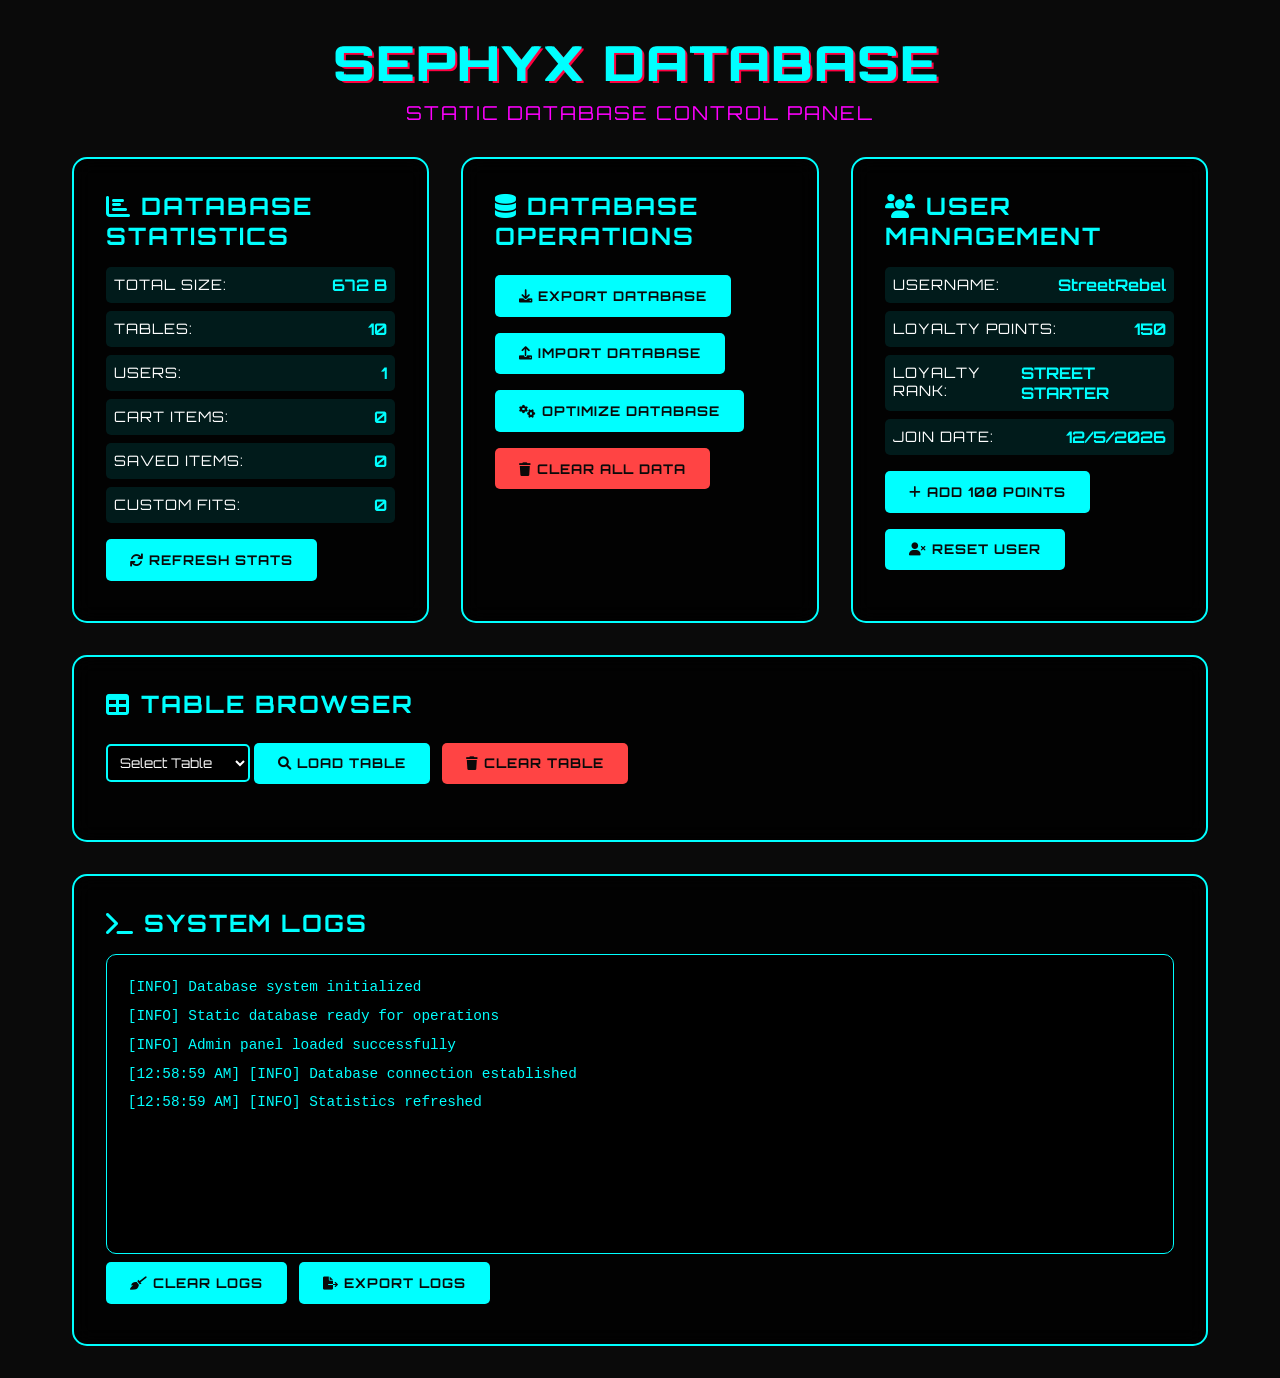
<file: admin.html>
<!DOCTYPE html>
<html lang="en">
<head>
    <meta charset="UTF-8">
    <meta name="viewport" content="width=device-width, initial-scale=1.0">
    <title>SEPHYX Admin - Database Control Panel</title>
    <link rel="stylesheet" href="styles.css">
    <link rel="stylesheet" href="css/glitch-effects.css">
    <link href="https://fonts.googleapis.com/css2?family=Orbitron:wght@400;700;900&display=swap" rel="stylesheet">
    <link rel="stylesheet" href="https://cdnjs.cloudflare.com/ajax/libs/font-awesome/6.0.0/css/all.min.css">
    <style>
        .admin-panel {
            max-width: 1200px;
            margin: 0 auto;
            padding: 2rem;
        }

        .admin-grid {
            display: grid;
            grid-template-columns: repeat(auto-fit, minmax(300px, 1fr));
            gap: 2rem;
            margin-top: 2rem;
        }

        .admin-card {
            background: rgba(0, 0, 0, 0.8);
            border: 2px solid var(--primary-color);
            border-radius: 15px;
            padding: 2rem;
            backdrop-filter: blur(10px);
            transition: all 0.3s ease;
        }

        .admin-card:hover {
            border-color: var(--secondary-color);
            box-shadow: 0 10px 30px rgba(0, 255, 255, 0.3);
        }

        .admin-card h3 {
            color: var(--primary-color);
            margin-bottom: 1rem;
            font-size: 1.5rem;
            text-transform: uppercase;
            letter-spacing: 2px;
        }

        .stat-item {
            display: flex;
            justify-content: space-between;
            margin: 0.5rem 0;
            padding: 0.5rem;
            background: rgba(0, 255, 255, 0.1);
            border-radius: 5px;
        }

        .stat-label {
            color: var(--text-color);
        }

        .stat-value {
            color: var(--primary-color);
            font-weight: bold;
        }

        .admin-button {
            background: var(--primary-color);
            color: var(--bg-color);
            border: none;
            padding: 0.8rem 1.5rem;
            border-radius: 5px;
            font-family: 'Orbitron', monospace;
            font-weight: bold;
            cursor: pointer;
            margin: 0.5rem 0.5rem 0.5rem 0;
            transition: all 0.3s ease;
            text-transform: uppercase;
            letter-spacing: 1px;
        }

        .admin-button:hover {
            background: var(--secondary-color);
            transform: translateY(-2px);
            box-shadow: 0 5px 15px rgba(255, 0, 255, 0.4);
        }

        .admin-button.danger {
            background: #ff4444;
        }

        .admin-button.danger:hover {
            background: #ff6666;
        }

        .database-table {
            width: 100%;
            border-collapse: collapse;
            margin-top: 1rem;
        }

        .database-table th,
        .database-table td {
            border: 1px solid var(--primary-color);
            padding: 0.8rem;
            text-align: left;
        }

        .database-table th {
            background: rgba(0, 255, 255, 0.2);
            color: var(--primary-color);
            font-weight: bold;
            text-transform: uppercase;
        }

        .database-table td {
            color: var(--text-color);
        }

        .logs-container {
            background: rgba(0, 0, 0, 0.9);
            border: 1px solid var(--primary-color);
            border-radius: 10px;
            padding: 1rem;
            height: 300px;
            overflow-y: auto;
            font-family: 'Courier New', monospace;
            font-size: 0.9rem;
        }

        .log-entry {
            margin: 0.2rem 0;
            padding: 0.3rem;
            border-radius: 3px;
        }

        .log-info {
            color: var(--primary-color);
        }

        .log-warning {
            color: #ffaa00;
        }

        .log-error {
            color: #ff4444;
        }

        .file-input {
            background: rgba(0, 0, 0, 0.8);
            border: 2px solid var(--primary-color);
            border-radius: 5px;
            padding: 0.5rem;
            color: var(--text-color);
            font-family: 'Orbitron', monospace;
            margin: 0.5rem 0;
            width: 100%;
        }

        .json-viewer {
            background: rgba(0, 0, 0, 0.9);
            border: 1px solid var(--primary-color);
            border-radius: 5px;
            padding: 1rem;
            font-family: 'Courier New', monospace;
            font-size: 0.8rem;
            color: var(--text-color);
            white-space: pre;
            overflow: auto;
            max-height: 200px;
        }

        .admin-header {
            text-align: center;
            margin-bottom: 2rem;
        }

        .admin-title {
            font-size: 3rem;
            color: var(--primary-color);
            text-transform: uppercase;
            letter-spacing: 3px;
            margin-bottom: 0.5rem;
        }

        .admin-subtitle {
            color: var(--secondary-color);
            font-size: 1.2rem;
            text-transform: uppercase;
            letter-spacing: 2px;
        }

        @media (max-width: 768px) {
            .admin-grid {
                grid-template-columns: 1fr;
            }
            
            .admin-title {
                font-size: 2rem;
            }
        }
    </style>
</head>
<body>
    <div class="loader" id="loader">
        <div class="loader-text glitch-text" data-text="ACCESSING MAINFRAME">ACCESSING MAINFRAME</div>
        <div class="loader-bar">
            <div class="loader-progress"></div>
        </div>
    </div>

    <div id="app" style="display: none;">
        <div class="admin-panel">
            <div class="admin-header">
                <h1 class="admin-title glitch-text-enhanced" data-text="SEPHYX DATABASE">SEPHYX DATABASE</h1>
                <p class="admin-subtitle">Static Database Control Panel</p>
            </div>

            <div class="admin-grid">
                <!-- Database Statistics -->
                <div class="admin-card">
                    <h3><i class="fas fa-chart-bar"></i> Database Statistics</h3>
                    <div id="db-stats">
                        <div class="stat-item">
                            <span class="stat-label">Total Size:</span>
                            <span class="stat-value" id="total-size">Loading...</span>
                        </div>
                        <div class="stat-item">
                            <span class="stat-label">Tables:</span>
                            <span class="stat-value" id="table-count">Loading...</span>
                        </div>
                        <div class="stat-item">
                            <span class="stat-label">Users:</span>
                            <span class="stat-value" id="user-count">1</span>
                        </div>
                        <div class="stat-item">
                            <span class="stat-label">Cart Items:</span>
                            <span class="stat-value" id="cart-count">Loading...</span>
                        </div>
                        <div class="stat-item">
                            <span class="stat-label">Saved Items:</span>
                            <span class="stat-value" id="saved-count">Loading...</span>
                        </div>
                        <div class="stat-item">
                            <span class="stat-label">Custom Fits:</span>
                            <span class="stat-value" id="fits-count">Loading...</span>
                        </div>
                    </div>
                    <button class="admin-button" onclick="refreshStats()">
                        <i class="fas fa-refresh"></i> Refresh Stats
                    </button>
                </div>

                <!-- Database Operations -->
                <div class="admin-card">
                    <h3><i class="fas fa-database"></i> Database Operations</h3>
                    <button class="admin-button" onclick="backupDatabase()">
                        <i class="fas fa-download"></i> Export Database
                    </button>
                    <input type="file" id="import-file" class="file-input" accept=".json" style="display: none;">
                    <button class="admin-button" onclick="document.getElementById('import-file').click()">
                        <i class="fas fa-upload"></i> Import Database
                    </button>
                    <button class="admin-button" onclick="optimizeDatabase()">
                        <i class="fas fa-cogs"></i> Optimize Database
                    </button>
                    <button class="admin-button danger" onclick="clearDatabase()">
                        <i class="fas fa-trash"></i> Clear All Data
                    </button>
                </div>

                <!-- User Management -->
                <div class="admin-card">
                    <h3><i class="fas fa-users"></i> User Management</h3>
                    <div id="user-info">
                        <div class="stat-item">
                            <span class="stat-label">Username:</span>
                            <span class="stat-value" id="user-name">Loading...</span>
                        </div>
                        <div class="stat-item">
                            <span class="stat-label">Loyalty Points:</span>
                            <span class="stat-value" id="user-points">Loading...</span>
                        </div>
                        <div class="stat-item">
                            <span class="stat-label">Loyalty Rank:</span>
                            <span class="stat-value" id="user-rank">Loading...</span>
                        </div>
                        <div class="stat-item">
                            <span class="stat-label">Join Date:</span>
                            <span class="stat-value" id="user-join">Loading...</span>
                        </div>
                    </div>
                    <button class="admin-button" onclick="addLoyaltyPoints()">
                        <i class="fas fa-plus"></i> Add 100 Points
                    </button>
                    <button class="admin-button" onclick="resetUserData()">
                        <i class="fas fa-user-times"></i> Reset User
                    </button>
                </div>

                <!-- Table Browser -->
                <div class="admin-card" style="grid-column: 1 / -1;">
                    <h3><i class="fas fa-table"></i> Table Browser</h3>
                    <div>
                        <select id="table-selector" style="background: rgba(0,0,0,0.8); border: 2px solid var(--primary-color); color: var(--text-color); padding: 0.5rem; border-radius: 5px; font-family: 'Orbitron', monospace;">
                            <option value="">Select Table</option>
                            <option value="users">Users</option>
                            <option value="cart">Shopping Cart</option>
                            <option value="saved">Saved Items</option>
                            <option value="orders">Order History</option>
                            <option value="fits">Custom Fits</option>
                            <option value="timeline">User Timeline</option>
                            <option value="settings">Settings</option>
                            <option value="analytics">Analytics</option>
                        </select>
                        <button class="admin-button" onclick="loadTable()">
                            <i class="fas fa-search"></i> Load Table
                        </button>
                        <button class="admin-button danger" onclick="clearTable()">
                            <i class="fas fa-trash"></i> Clear Table
                        </button>
                    </div>
                    <div id="table-content" style="margin-top: 1rem;"></div>
                </div>

                <!-- System Logs -->
                <div class="admin-card" style="grid-column: 1 / -1;">
                    <h3><i class="fas fa-terminal"></i> System Logs</h3>
                    <div class="logs-container" id="system-logs">
                        <div class="log-entry log-info">[INFO] Database system initialized</div>
                        <div class="log-entry log-info">[INFO] Static database ready for operations</div>
                        <div class="log-entry log-info">[INFO] Admin panel loaded successfully</div>
                    </div>
                    <button class="admin-button" onclick="clearLogs()">
                        <i class="fas fa-broom"></i> Clear Logs
                    </button>
                    <button class="admin-button" onclick="exportLogs()">
                        <i class="fas fa-file-export"></i> Export Logs
                    </button>
                </div>
            </div>
        </div>
    </div>

    <script src="js/database.js"></script>
    <script src="js/storage.js"></script>
    <script>
        // Admin Panel JavaScript
        let logs = [];

        function addLog(message, type = 'info') {
            const timestamp = new Date().toLocaleTimeString();
            const logEntry = `[${timestamp}] [${type.toUpperCase()}] ${message}`;
            logs.push(logEntry);
            
            const logsContainer = document.getElementById('system-logs');
            const logDiv = document.createElement('div');
            logDiv.className = `log-entry log-${type}`;
            logDiv.textContent = logEntry;
            logsContainer.appendChild(logDiv);
            logsContainer.scrollTop = logsContainer.scrollHeight;
        }

        function refreshStats() {
            if (!window.sephyxDB) {
                addLog('Database not ready', 'error');
                return;
            }

            const stats = window.sephyxDB.getStats();
            
            document.getElementById('total-size').textContent = stats.totalSizeFormatted;
            document.getElementById('table-count').textContent = Object.keys(stats.tables).length;
            
            // Update individual table counts
            document.getElementById('cart-count').textContent = stats.tables.cart?.records || 0;
            document.getElementById('saved-count').textContent = stats.tables.saved?.records || 0;
            document.getElementById('fits-count').textContent = stats.tables.fits?.records || 0;

            // Update user info
            const user = window.sephyxDB.getUser();
            if (user) {
                document.getElementById('user-name').textContent = user.username || 'Unknown';
                document.getElementById('user-points').textContent = user.loyaltyPoints || 0;
                document.getElementById('user-rank').textContent = user.loyaltyRank || 'STREET STARTER';
                document.getElementById('user-join').textContent = user.joinDate ? 
                    new Date(user.joinDate).toLocaleDateString() : 'Unknown';
            }

            addLog('Statistics refreshed');
        }

        function backupDatabase() {
            try {
                if (!window.sephyxDB) {
                    addLog('Database not ready', 'error');
                    return;
                }

                const success = window.sephyxDB.exportDatabase();
                if (success) {
                    addLog('Database exported successfully');
                } else {
                    addLog('Database export failed', 'error');
                }
            } catch (error) {
                addLog(`Export error: ${error.message}`, 'error');
            }
        }

        function optimizeDatabase() {
            // Simulate database optimization
            addLog('Starting database optimization...');
            
            setTimeout(() => {
                addLog('Cleaning up unused data...');
            }, 1000);
            
            setTimeout(() => {
                addLog('Compacting storage...');
            }, 2000);
            
            setTimeout(() => {
                addLog('Database optimization completed');
                refreshStats();
            }, 3000);
        }

        function clearDatabase() {
            if (confirm('Are you sure you want to clear ALL database data? This cannot be undone!')) {
                if (confirm('This will delete everything including user profiles, cart, and saved items. Continue?')) {
                    try {
                        if (window.sephyxDB) {
                            window.sephyxDB.clearDatabase();
                            addLog('Database cleared successfully', 'warning');
                        } else {
                            // Fallback to localStorage clearing
                            Object.keys(localStorage).forEach(key => {
                                if (key.startsWith('sephyx_')) {
                                    localStorage.removeItem(key);
                                }
                            });
                            addLog('LocalStorage cleared', 'warning');
                        }
                        refreshStats();
                    } catch (error) {
                        addLog(`Clear error: ${error.message}`, 'error');
                    }
                }
            }
        }

        function addLoyaltyPoints() {
            try {
                if (!window.sephyxDB) {
                    addLog('Database not ready', 'error');
                    return;
                }

                const result = window.sephyxDB.addLoyaltyPoints(100);
                addLog(`Added 100 loyalty points. New total: ${result.points}, Rank: ${result.rank}`);
                refreshStats();
            } catch (error) {
                addLog(`Error adding points: ${error.message}`, 'error');
            }
        }

        function resetUserData() {
            if (confirm('Reset user data? This will clear profile, but keep cart and saved items.')) {
                try {
                    if (window.sephyxDB) {
                        window.sephyxDB.clearTable('users');
                        window.sephyxDB.initializeTables(); // Reinitialize with defaults
                        addLog('User data reset to default');
                    }
                    refreshStats();
                } catch (error) {
                    addLog(`Reset error: ${error.message}`, 'error');
                }
            }
        }

        function loadTable() {
            const selector = document.getElementById('table-selector');
            const tableName = selector.value;
            
            if (!tableName) {
                addLog('Please select a table', 'warning');
                return;
            }

            try {
                const data = window.sephyxDB ? window.sephyxDB.get(tableName) : null;
                const container = document.getElementById('table-content');
                
                if (!data) {
                    container.innerHTML = '<p style="color: var(--text-color);">No data found</p>';
                    return;
                }

                // Create JSON viewer
                container.innerHTML = `
                    <h4 style="color: var(--primary-color); margin-bottom: 1rem;">Table: ${tableName.toUpperCase()}</h4>
                    <div class="json-viewer">${JSON.stringify(data, null, 2)}</div>
                `;

                addLog(`Loaded table: ${tableName}`);
            } catch (error) {
                addLog(`Error loading table: ${error.message}`, 'error');
            }
        }

        function clearTable() {
            const selector = document.getElementById('table-selector');
            const tableName = selector.value;
            
            if (!tableName) {
                addLog('Please select a table', 'warning');
                return;
            }

            if (confirm(`Clear all data from table "${tableName}"?`)) {
                try {
                    if (window.sephyxDB) {
                        window.sephyxDB.clearTable(tableName);
                        addLog(`Cleared table: ${tableName}`, 'warning');
                        document.getElementById('table-content').innerHTML = '';
                    }
                    refreshStats();
                } catch (error) {
                    addLog(`Error clearing table: ${error.message}`, 'error');
                }
            }
        }

        function clearLogs() {
            document.getElementById('system-logs').innerHTML = '';
            logs = [];
            addLog('Logs cleared');
        }

        function exportLogs() {
            const logData = logs.join('\n');
            const blob = new Blob([logData], { type: 'text/plain' });
            const url = URL.createObjectURL(blob);
            const link = document.createElement('a');
            link.href = url;
            link.download = `sephyx_logs_${new Date().toISOString().split('T')[0]}.txt`;
            link.click();
            URL.revokeObjectURL(url);
            addLog('Logs exported');
        }

        // File import handler
        document.getElementById('import-file').addEventListener('change', async (e) => {
            const file = e.target.files[0];
            if (!file) return;

            try {
                addLog('Starting database import...');
                
                if (window.sephyxDB) {
                    const success = await window.sephyxDB.importDatabase(file);
                    if (success) {
                        addLog('Database imported successfully');
                        refreshStats();
                    } else {
                        addLog('Database import failed', 'error');
                    }
                } else {
                    addLog('Database system not available', 'error');
                }
            } catch (error) {
                addLog(`Import error: ${error.message}`, 'error');
            }
        });

        // Initialize admin panel
        window.addEventListener('load', () => {
            // Hide loader
            document.getElementById('loader').style.display = 'none';
            document.getElementById('app').style.display = 'block';

            // Wait for database to initialize
            const initCheck = setInterval(() => {
                if (window.sephyxDB && window.sephyxDB.initialized) {
                    clearInterval(initCheck);
                    addLog('Database connection established');
                    refreshStats();
                }
            }, 100);

            // Auto-refresh stats every 30 seconds
            setInterval(refreshStats, 30000);
        });

        // Add some style for better admin panel appearance
        document.addEventListener('DOMContentLoaded', () => {
            // Add glitch effects to title
            const title = document.querySelector('.admin-title');
            if (title) {
                setInterval(() => {
                    title.classList.add('glitch-active');
                    setTimeout(() => title.classList.remove('glitch-active'), 200);
                }, 5000);
            }
        });
    </script>
</body>
</html>
</file>
<file: styles.css>
@import url('https://fonts.googleapis.com/css2?family=Orbitron:wght@400;700;900&display=swap');

:root {
    --primary-color: #00ffff;
    --secondary-color: #ff00ff;
    --accent-color: #ffff00;
    --bg-color: #0a0a0a;
    --card-bg: #1a1a1a;
    --text-color: #ffffff;
    --neon-glow: 0 0 20px var(--primary-color);
    --glitch-1: #ff0040;
    --glitch-2: #00ffff;
}

* {
    margin: 0;
    padding: 0;
    box-sizing: border-box;
}

body {
    font-family: 'Orbitron', monospace;
    background: var(--bg-color);
    color: var(--text-color);
    overflow-x: hidden;
    cursor: none;
}

/* Custom Cursor */
#cursor-trail {
    position: fixed;
    width: 10px;
    height: 10px;
    background: radial-gradient(circle, var(--primary-color) 0%, transparent 70%);
    border-radius: 50%;
    pointer-events: none;
    z-index: 9999;
    mix-blend-mode: screen;
    animation: pulse 1s infinite alternate;
}

@keyframes pulse {
    0% { transform: scale(1); opacity: 1; }
    100% { transform: scale(1.5); opacity: 0.7; }
}

/* Starfield Background */
#starfield {
    position: fixed;
    top: 0;
    left: 0;
    width: 100%;
    height: 100%;
    z-index: -2;
    background: 
        radial-gradient(2px 2px at 20px 30px, #eee, transparent),
        radial-gradient(2px 2px at 40px 70px, rgba(255,255,255,0.8), transparent),
        radial-gradient(1px 1px at 90px 40px, #fff, transparent),
        radial-gradient(1px 1px at 130px 80px, rgba(255,255,255,0.6), transparent),
        radial-gradient(2px 2px at 160px 30px, #ddd, transparent);
    background-repeat: repeat;
    background-size: 200px 100px;
    animation: starfield-move 20s linear infinite;
}

@keyframes starfield-move {
    0% { transform: translateY(0); }
    100% { transform: translateY(-100px); }
}

/* Particles */
#particles {
    position: fixed;
    top: 0;
    left: 0;
    width: 100%;
    height: 100%;
    z-index: -1;
    pointer-events: none;
}

.particle {
    position: absolute;
    width: 4px;
    height: 4px;
    background: var(--primary-color);
    border-radius: 50%;
    animation: float 10s infinite linear;
}

@keyframes float {
    0% {
        transform: translateY(100vh) translateX(0);
        opacity: 0;
    }
    10% {
        opacity: 1;
    }
    90% {
        opacity: 1;
    }
    100% {
        transform: translateY(-100px) translateX(100px);
        opacity: 0;
    }
}

/* Loader */
.loader {
    position: fixed;
    top: 0;
    left: 0;
    width: 100%;
    height: 100%;
    background: var(--bg-color);
    display: flex;
    justify-content: center;
    align-items: center;
    z-index: 10000;
    transition: opacity 0.5s ease;
}

.loader-content {
    text-align: center;
}

.glitch-logo {
    font-size: 4rem;
    font-weight: 900;
    margin-bottom: 2rem;
}

.loader-text {
    font-size: 1.2rem;
    margin-bottom: 2rem;
    color: var(--primary-color);
}

.loader-bar {
    width: 300px;
    height: 4px;
    background: #333;
    border-radius: 2px;
    overflow: hidden;
}

.loader-progress {
    height: 100%;
    background: linear-gradient(90deg, var(--primary-color), var(--secondary-color));
    animation: loading 3s ease-in-out;
    transform: translateX(-100%);
}

@keyframes loading {
    0% { transform: translateX(-100%); }
    100% { transform: translateX(0); }
}

/* Glitch Effect */
.glitch-text {
    position: relative;
    color: var(--text-color);
    font-weight: 700;
}

.glitch-text::before,
.glitch-text::after {
    content: attr(data-text);
    position: absolute;
    top: 0;
    left: 0;
    width: 100%;
    height: 100%;
}

.glitch-text::before {
    animation: glitch-1 0.5s infinite;
    color: var(--glitch-1);
    z-index: -1;
}

.glitch-text::after {
    animation: glitch-2 0.5s infinite;
    color: var(--glitch-2);
    z-index: -2;
}

@keyframes glitch-1 {
    0%, 14%, 15%, 49%, 50%, 99%, 100% {
        transform: translate(0);
    }
    15%, 49% {
        transform: translate(-2px, 2px);
    }
}

@keyframes glitch-2 {
    0%, 20%, 21%, 62%, 63%, 99%, 100% {
        transform: translate(0);
    }
    21%, 62% {
        transform: translate(2px, -2px);
    }
}

/* Audio Control */
.audio-control {
    position: fixed;
    top: 20px;
    right: 20px;
    z-index: 1000;
}

.audio-btn {
    background: rgba(0, 255, 255, 0.1);
    border: 1px solid var(--primary-color);
    color: var(--primary-color);
    padding: 10px;
    border-radius: 50%;
    cursor: pointer;
    transition: all 0.3s ease;
}

.audio-btn:hover {
    background: var(--primary-color);
    color: var(--bg-color);
    box-shadow: var(--neon-glow);
}

/* Navigation */
.navbar {
    position: fixed;
    top: 0;
    width: 100%;
    z-index: 1000;
    background: rgba(10, 10, 10, 0.9);
    backdrop-filter: blur(10px);
    border-bottom: 1px solid var(--primary-color);
    box-shadow: 0 2px 20px rgba(0, 255, 255, 0.3);
}

.nav-container {
    display: flex;
    justify-content: space-between;
    align-items: center;
    padding: 1rem 2rem;
    max-width: 1200px;
    margin: 0 auto;
}

.logo {
    font-size: 2rem;
    font-weight: 900;
    color: var(--primary-color);
}

.nav-menu {
    display: flex;
    list-style: none;
    gap: 2rem;
}

.nav-menu a {
    color: var(--text-color);
    text-decoration: none;
    font-weight: 400;
    transition: all 0.3s ease;
    cursor: pointer;
}

.nav-menu a:hover {
    color: var(--primary-color);
    text-shadow: var(--neon-glow);
}

.cart-icon {
    position: relative;
    cursor: pointer;
    font-size: 1.5rem;
    color: var(--primary-color);
}

.cart-count {
    position: absolute;
    top: -8px;
    right: -8px;
    background: var(--secondary-color);
    color: var(--bg-color);
    border-radius: 50%;
    width: 20px;
    height: 20px;
    display: flex;
    align-items: center;
    justify-content: center;
    font-size: 0.8rem;
    font-weight: bold;
}

/* Glitch Alerts */
.glitch-alerts {
    position: fixed;
    top: 100px;
    left: 50%;
    transform: translateX(-50%);
    z-index: 999;
}

.glitch-alert {
    background: rgba(255, 0, 64, 0.9);
    color: white;
    padding: 10px 20px;
    margin: 10px 0;
    border-radius: 5px;
    animation: glitch-alert 3s ease-in-out;
    font-weight: bold;
}

@keyframes glitch-alert {
    0%, 100% { opacity: 0; transform: translateY(-20px); }
    10%, 90% { opacity: 1; transform: translateY(0); }
}

/* Main Content */
#main-content {
    margin-top: 80px;
    min-height: calc(100vh - 80px);
}

.page {
    display: none;
    padding: 2rem;
    max-width: 1200px;
    margin: 0 auto;
}

.page.active {
    display: block;
}

.page-title {
    font-size: 3rem;
    font-weight: 900;
    text-align: center;
    margin-bottom: 2rem;
    color: var(--primary-color);
    text-shadow: var(--neon-glow);
}

.page-subtitle {
    text-align: center;
    margin-bottom: 2rem;
    color: var(--secondary-color);
    font-style: italic;
}

/* Home Page */
.hero-section {
    display: flex;
    flex-direction: column;
    justify-content: center;
    align-items: center;
    min-height: 60vh;
    text-align: center;
}

.hero-title {
    font-size: 4rem;
    font-weight: 900;
    margin-bottom: 3rem;
    line-height: 1.2;
}

/* Enhanced Buttons */
.glitch-btn {
    background: linear-gradient(45deg, var(--primary-color), var(--secondary-color));
    border: none;
    color: var(--bg-color);
    padding: 15px 30px;
    font-family: 'Orbitron', monospace;
    font-weight: bold;
    font-size: 1rem;
    border-radius: 5px;
    cursor: pointer;
    position: relative;
    overflow: hidden;
    transition: all 0.3s ease;
    text-transform: uppercase;
    letter-spacing: 1px;
    box-shadow: 0 0 20px rgba(0, 255, 255, 0.3);
}

.glitch-btn:hover {
    transform: scale(1.05) translateY(-2px);
    box-shadow: 0 0 40px var(--primary-color), 0 0 80px rgba(0, 255, 255, 0.5);
    animation: btn-glitch 0.3s ease-in-out;
}

.glitch-btn:active {
    transform: scale(0.98);
    box-shadow: 0 0 20px var(--primary-color);
}

.glitch-btn::before {
    content: '';
    position: absolute;
    top: 0;
    left: -100%;
    width: 100%;
    height: 100%;
    background: linear-gradient(90deg, transparent, rgba(255,255,255,0.4), transparent);
    transition: left 0.6s;
}

.glitch-btn:hover::before {
    left: 100%;
}

.glitch-btn::after {
    content: '';
    position: absolute;
    top: 0;
    left: 0;
    right: 0;
    bottom: 0;
    background: linear-gradient(45deg, transparent 30%, rgba(255, 255, 255, 0.1) 50%, transparent 70%);
    opacity: 0;
    transition: opacity 0.3s ease;
}

.glitch-btn:hover::after {
    opacity: 1;
}

@keyframes btn-glitch {
    0%, 100% { transform: scale(1.05) translateY(-2px); }
    25% { transform: scale(1.05) translateY(-2px) skew(1deg); }
    75% { transform: scale(1.05) translateY(-2px) skew(-1deg); }
}

.cta-button {
    font-size: 1.5rem;
    padding: 20px 40px;
}

/* Shop Page */
.shop-header {
    text-align: center;
    margin-bottom: 3rem;
}

.shop-filters {
    display: flex;
    justify-content: center;
    gap: 1rem;
    margin-top: 2rem;
}

.filter-btn {
    background: transparent;
    border: 1px solid var(--primary-color);
    color: var(--primary-color);
    padding: 10px 20px;
    font-family: 'Orbitron', monospace;
    cursor: pointer;
    transition: all 0.3s ease;
}

.filter-btn.active,
.filter-btn:hover {
    background: var(--primary-color);
    color: var(--bg-color);
    box-shadow: var(--neon-glow);
}

.product-grid {
    display: grid;
    grid-template-columns: repeat(auto-fit, minmax(300px, 1fr));
    gap: 2rem;
    margin-top: 2rem;
}

.product-card {
    background: var(--card-bg);
    border: 1px solid var(--primary-color);
    border-radius: 10px;
    overflow: hidden;
    transition: all 0.4s cubic-bezier(0.175, 0.885, 0.32, 1.275);
    position: relative;
    cursor: pointer;
}

.product-card::before {
    content: '';
    position: absolute;
    top: 0;
    left: 0;
    right: 0;
    bottom: 0;
    background: linear-gradient(45deg, transparent, rgba(0, 255, 255, 0.1), transparent);
    opacity: 0;
    transition: opacity 0.3s ease;
    z-index: 1;
}

.product-card:hover::before {
    opacity: 1;
}

.product-card:hover {
    transform: translateY(-15px) rotateX(8deg) scale(1.02);
    box-shadow: 
        0 25px 50px rgba(0, 255, 255, 0.4),
        0 0 50px rgba(255, 0, 255, 0.2),
        inset 0 0 30px rgba(0, 255, 255, 0.1);
    border-color: var(--secondary-color);
    animation: card-glitch 0.6s ease-in-out;
}

@keyframes card-glitch {
    0%, 100% { filter: hue-rotate(0deg); }
    25% { filter: hue-rotate(90deg); }
    50% { filter: hue-rotate(180deg); }
    75% { filter: hue-rotate(270deg); }
}

.product-image {
    width: 100%;
    height: 250px;
    object-fit: cover;
}

.product-info {
    padding: 1.5rem;
}

.product-name {
    font-size: 1.2rem;
    font-weight: bold;
    margin-bottom: 0.5rem;
}

.product-price {
    color: var(--secondary-color);
    font-size: 1.1rem;
    margin-bottom: 1rem;
}

.product-controls {
    display: flex;
    gap: 1rem;
    align-items: center;
}

.size-select {
    background: var(--bg-color);
    border: 1px solid var(--primary-color);
    color: var(--text-color);
    padding: 5px 10px;
    font-family: 'Orbitron', monospace;
}

.add-to-cart {
    flex: 1;
    background: var(--primary-color);
    border: none;
    color: var(--bg-color);
    padding: 10px;
    font-family: 'Orbitron', monospace;
    font-weight: bold;
    cursor: pointer;
    transition: all 0.3s ease;
    text-transform: uppercase;
    letter-spacing: 0.5px;
    position: relative;
    overflow: hidden;
}

.add-to-cart::before {
    content: '';
    position: absolute;
    top: 0;
    left: -100%;
    width: 100%;
    height: 100%;
    background: linear-gradient(90deg, transparent, rgba(255,255,255,0.3), transparent);
    transition: left 0.5s;
}

.add-to-cart:hover {
    background: var(--secondary-color);
    transform: translateY(-2px);
    box-shadow: 0 5px 15px rgba(255, 0, 255, 0.4);
}

.add-to-cart:hover::before {
    left: 100%;
}

.add-to-cart:active {
    transform: translateY(0);
}

.save-item {
    background: transparent;
    border: 1px solid var(--secondary-color);
    color: var(--secondary-color);
    padding: 10px;
    cursor: pointer;
    transition: all 0.3s ease;
}

.save-item:hover {
    background: var(--secondary-color);
    color: var(--bg-color);
}

.quick-view {
    background: transparent;
    border: 1px solid var(--accent-color);
    color: var(--accent-color);
    padding: 10px;
    cursor: pointer;
    transition: all 0.3s ease;
}

.quick-view:hover {
    background: var(--accent-color);
    color: var(--bg-color);
}

.qatar-badge {
    position: absolute;
    top: 10px;
    right: 10px;
    background: var(--glitch-1);
    color: white;
    padding: 5px 10px;
    font-size: 0.8rem;
    border-radius: 15px;
    font-weight: bold;
}

/* Enhanced Lookbook */
.lookbook-grid {
    display: grid;
    grid-template-columns: repeat(auto-fit, minmax(350px, 1fr));
    gap: 2rem;
    margin-top: 2rem;
}

.lookbook-item {
    position: relative;
    overflow: hidden;
    border-radius: 15px;
    aspect-ratio: 3/4;
    cursor: pointer;
    border: 2px solid var(--primary-color);
    transition: all 0.4s cubic-bezier(0.175, 0.885, 0.32, 1.275);
}

.lookbook-item::before {
    content: '';
    position: absolute;
    top: 0;
    left: 0;
    right: 0;
    bottom: 0;
    background: linear-gradient(45deg, transparent, rgba(0, 255, 255, 0.1), transparent);
    opacity: 0;
    transition: opacity 0.3s ease;
    z-index: 2;
}

.lookbook-item:hover::before {
    opacity: 1;
}

.lookbook-item img {
    width: 100%;
    height: 100%;
    object-fit: cover;
    transition: transform 0.4s ease;
    filter: contrast(1.1) saturate(1.2);
}

.lookbook-item:hover img {
    transform: scale(1.08);
}

.lookbook-item:hover {
    transform: translateY(-10px) scale(1.02);
    box-shadow: 
        0 20px 40px rgba(0, 255, 255, 0.3),
        0 0 30px rgba(255, 0, 255, 0.2);
    border-color: var(--secondary-color);
}

.lookbook-overlay {
    position: absolute;
    bottom: 0;
    left: 0;
    right: 0;
    background: linear-gradient(transparent, rgba(0,0,0,0.9));
    color: white;
    padding: 2rem;
    transform: translateY(100%);
    transition: transform 0.4s ease;
    z-index: 3;
}

.lookbook-overlay h3 {
    color: var(--primary-color);
    font-size: 1.5rem;
    font-weight: bold;
    margin-bottom: 0.5rem;
    text-transform: uppercase;
    letter-spacing: 2px;
}

.lookbook-overlay p {
    color: var(--secondary-color);
    font-size: 0.9rem;
    margin: 0;
}

.lookbook-item:hover .lookbook-overlay {
    transform: translateY(0);
}

/* Saved Fits */
.saved-grid {
    display: grid;
    grid-template-columns: repeat(auto-fit, minmax(250px, 1fr));
    gap: 2rem;
}

.saved-item {
    background: var(--card-bg);
    border: 1px solid var(--secondary-color);
    border-radius: 10px;
    overflow: hidden;
    transition: all 0.3s ease;
}

.saved-item:hover {
    transform: scale(1.05);
    box-shadow: 0 10px 30px rgba(255, 0, 255, 0.3);
}

.remove-btn {
    background: var(--glitch-1);
    border: none;
    color: white;
    padding: 10px;
    width: 100%;
    cursor: pointer;
    font-family: 'Orbitron', monospace;
}

/* Outfit Customizer */
.customizer-container {
    max-width: 800px;
    margin: 0 auto;
}

.customizer-controls {
    display: flex;
    justify-content: center;
    gap: 1rem;
    margin-bottom: 3rem;
}

.outfit-display {
    display: grid;
    grid-template-columns: repeat(auto-fit, minmax(200px, 1fr));
    gap: 2rem;
}

.outfit-slot {
    background: var(--card-bg);
    border: 2px dashed var(--primary-color);
    border-radius: 10px;
    padding: 2rem;
    text-align: center;
    min-height: 200px;
    display: flex;
    align-items: center;
    justify-content: center;
    transition: all 0.3s ease;
}

.outfit-slot.filled {
    border-style: solid;
    background-size: cover;
    background-position: center;
}

/* About Page */
.about-content {
    max-width: 600px;
    margin: 0 auto;
    text-align: center;
}

.about-content p {
    font-size: 1.2rem;
    margin-bottom: 2rem;
    line-height: 1.6;
}

.cult-stats {
    display: grid;
    grid-template-columns: repeat(3, 1fr);
    gap: 2rem;
    margin-top: 3rem;
}

.stat {
    text-align: center;
}

.stat-number {
    display: block;
    font-size: 3rem;
    font-weight: 900;
    color: var(--primary-color);
    margin-bottom: 0.5rem;
}

.stat-label {
    color: var(--secondary-color);
    font-size: 1.1rem;
}

/* Contact Page */
.contact-info {
    max-width: 500px;
    margin: 0 auto 3rem;
}

.contact-item {
    display: flex;
    align-items: center;
    gap: 1rem;
    margin-bottom: 1.5rem;
    font-size: 1.1rem;
}

.contact-item i {
    color: var(--primary-color);
    font-size: 1.5rem;
    width: 30px;
}

.refund-policy {
    max-width: 500px;
    margin: 0 auto;
    text-align: center;
    padding: 2rem;
    background: var(--card-bg);
    border: 1px solid var(--glitch-1);
    border-radius: 10px;
}

/* Track Order */
.track-container {
    max-width: 500px;
    margin: 0 auto;
    text-align: center;
}

#order-id {
    width: 100%;
    padding: 15px;
    margin-bottom: 1rem;
    background: var(--card-bg);
    border: 1px solid var(--primary-color);
    color: var(--text-color);
    font-family: 'Orbitron', monospace;
    border-radius: 5px;
}

.track-result {
    margin-top: 2rem;
    padding: 1rem;
    background: var(--card-bg);
    border-radius: 10px;
    display: none;
}

.track-result.show {
    display: block;
    animation: fadeIn 0.5s ease;
}

@keyframes fadeIn {
    from { opacity: 0; transform: translateY(20px); }
    to { opacity: 1; transform: translateY(0); }
}

/* Enhanced Profile Page */
#account-page {
    background: linear-gradient(135deg, 
        rgba(10, 10, 10, 0.95) 0%, 
        rgba(20, 20, 30, 0.95) 50%, 
        rgba(10, 10, 10, 0.95) 100%),
        url('https://images.unsplash.com/photo-1563298723-dcfebaa392e3?w=1920&h=1080&fit=crop') center/cover;
    min-height: 100vh;
    position: relative;
}

#account-page::before {
    content: '';
    position: absolute;
    top: 0;
    left: 0;
    right: 0;
    bottom: 0;
    background: rgba(0, 0, 0, 0.7);
    z-index: -1;
}

.profile-header {
    text-align: center;
    margin-bottom: 3rem;
}

.profile-subtitle {
    color: var(--secondary-color);
    font-size: 1.2rem;
    margin-top: 1rem;
    font-style: italic;
}

.profile-container {
    max-width: 1200px;
    margin: 0 auto;
    display: grid;
    grid-template-columns: 1fr 2fr;
    gap: 3rem;
    padding: 0 2rem;
}

/* Profile Picture Section */
.profile-picture-section {
    background: var(--card-bg);
    border: 1px solid var(--primary-color);
    border-radius: 15px;
    padding: 2rem;
    text-align: center;
    height: fit-content;
    box-shadow: 0 10px 30px rgba(0, 255, 255, 0.2);
}

.profile-avatar {
    position: relative;
    width: 200px;
    height: 200px;
    margin: 0 auto 2rem;
    cursor: pointer;
    border-radius: 50%;
    overflow: hidden;
    border: 3px solid var(--primary-color);
    transition: all 0.3s ease;
}

.profile-avatar:hover {
    transform: scale(1.05);
    box-shadow: 0 0 30px var(--primary-color);
}

.profile-avatar img {
    width: 100%;
    height: 100%;
    object-fit: cover;
}

.avatar-overlay {
    position: absolute;
    top: 0;
    left: 0;
    right: 0;
    bottom: 0;
    background: rgba(0, 255, 255, 0.8);
    display: flex;
    flex-direction: column;
    align-items: center;
    justify-content: center;
    opacity: 0;
    transition: opacity 0.3s ease;
    color: var(--bg-color);
    font-weight: bold;
}

.profile-avatar:hover .avatar-overlay {
    opacity: 1;
}

.avatar-overlay i {
    font-size: 2rem;
    margin-bottom: 0.5rem;
}

.preset-avatars {
    display: grid;
    grid-template-columns: repeat(3, 1fr);
    gap: 1rem;
    margin-bottom: 1rem;
}

.preset-avatars img {
    width: 60px;
    height: 60px;
    border-radius: 50%;
    object-fit: cover;
    cursor: pointer;
    border: 2px solid transparent;
    transition: all 0.3s ease;
}

.preset-avatars img:hover,
.preset-avatars img.active {
    border-color: var(--primary-color);
    transform: scale(1.1);
}

/* Profile Info Section */
.profile-info-section {
    display: flex;
    flex-direction: column;
    gap: 2rem;
}

.profile-field {
    position: relative;
    background: var(--card-bg);
    border: 1px solid var(--primary-color);
    border-radius: 10px;
    padding: 1.5rem;
    transition: all 0.3s ease;
}

.profile-field:hover {
    border-color: var(--secondary-color);
    box-shadow: 0 5px 15px rgba(0, 255, 255, 0.2);
}

.profile-field label {
    display: block;
    color: var(--primary-color);
    font-weight: bold;
    margin-bottom: 0.5rem;
    text-transform: uppercase;
    letter-spacing: 1px;
    font-size: 0.9rem;
}

.profile-field input,
.profile-field textarea {
    width: 100%;
    background: var(--bg-color);
    border: 1px solid var(--primary-color);
    color: var(--text-color);
    padding: 12px 15px;
    border-radius: 8px;
    font-family: 'Orbitron', monospace;
    transition: all 0.3s ease;
    resize: none;
}

.profile-field input:focus,
.profile-field textarea:focus {
    outline: none;
    border-color: var(--secondary-color);
    box-shadow: 0 0 10px rgba(255, 0, 255, 0.3);
}

.profile-field textarea {
    min-height: 100px;
}

.field-icon {
    position: absolute;
    top: 1.5rem;
    right: 1.5rem;
    color: var(--primary-color);
    font-size: 1.2rem;
}

/* Style Tags */
.style-tags {
    display: flex;
    flex-wrap: wrap;
    gap: 0.5rem;
    margin-bottom: 1rem;
}

.tag {
    background: var(--bg-color);
    color: var(--primary-color);
    padding: 6px 12px;
    border-radius: 20px;
    border: 1px solid var(--primary-color);
    cursor: pointer;
    font-size: 0.9rem;
    transition: all 0.3s ease;
    user-select: none;
}

.tag:hover {
    background: rgba(0, 255, 255, 0.1);
    transform: translateY(-2px);
}

.tag.active {
    background: var(--primary-color);
    color: var(--bg-color);
    box-shadow: 0 0 10px rgba(0, 255, 255, 0.5);
}

/* Loyalty Section */
.loyalty-section {
    grid-column: 1 / -1;
    background: var(--card-bg);
    border: 1px solid var(--primary-color);
    border-radius: 15px;
    padding: 2rem;
    margin: 2rem 0;
}

.loyalty-badge {
    display: flex;
    align-items: center;
    gap: 1.5rem;
    margin-bottom: 1.5rem;
}

.badge-icon {
    font-size: 3rem;
    color: var(--primary-color);
    animation: pulse-glow 2s infinite;
}

.badge-info {
    flex: 1;
}

.badge-title {
    display: block;
    font-size: 1.5rem;
    font-weight: bold;
    color: var(--primary-color);
    text-transform: uppercase;
    letter-spacing: 2px;
}

.badge-subtitle {
    color: var(--secondary-color);
    font-size: 0.9rem;
    margin-top: 0.25rem;
}

.badge-points {
    text-align: right;
}

.badge-points span {
    font-size: 2rem;
    font-weight: bold;
    color: var(--secondary-color);
}

.badge-points small {
    color: var(--text-color);
    font-size: 0.8rem;
}

.loyalty-progress {
    background: var(--bg-color);
    border-radius: 10px;
    padding: 1rem;
}

.progress-bar {
    height: 8px;
    background: #333;
    border-radius: 4px;
    overflow: hidden;
    margin-bottom: 0.5rem;
}

.progress-fill {
    height: 100%;
    background: linear-gradient(90deg, var(--primary-color), var(--secondary-color));
    transition: width 0.5s ease;
    animation: progress-glow 2s infinite;
}

@keyframes progress-glow {
    0%, 100% { box-shadow: 0 0 5px var(--primary-color); }
    50% { box-shadow: 0 0 15px var(--primary-color); }
}

.progress-text {
    color: var(--text-color);
    font-size: 0.9rem;
    text-align: center;
}

/* Saved Fits Section */
.saved-fits-section {
    grid-column: 1 / -1;
    background: var(--card-bg);
    border: 1px solid var(--primary-color);
    border-radius: 15px;
    padding: 2rem;
    margin: 2rem 0;
}

.section-header {
    display: flex;
    justify-content: space-between;
    align-items: center;
    margin-bottom: 1.5rem;
}

.section-header h3 {
    color: var(--primary-color);
    font-size: 1.5rem;
    font-weight: bold;
    text-transform: uppercase;
    letter-spacing: 1px;
}

.fit-count {
    color: var(--secondary-color);
    font-size: 0.9rem;
}

.saved-fits-grid {
    display: grid;
    grid-template-columns: repeat(auto-fit, minmax(150px, 1fr));
    gap: 1rem;
    margin-bottom: 2rem;
}

.fit-preview {
    background: var(--bg-color);
    border: 1px solid var(--primary-color);
    border-radius: 10px;
    padding: 1rem;
    text-align: center;
    transition: all 0.3s ease;
    cursor: pointer;
}

.fit-preview:hover {
    transform: translateY(-5px);
    box-shadow: 0 10px 20px rgba(0, 255, 255, 0.3);
}

.fit-preview img {
    width: 100%;
    height: 100px;
    object-fit: cover;
    border-radius: 8px;
    margin-bottom: 0.5rem;
}

.fit-preview .fit-name {
    font-size: 0.9rem;
    color: var(--text-color);
    font-weight: bold;
}

/* Profile Actions */
.profile-actions {
    grid-column: 1 / -1;
    display: flex;
    gap: 1rem;
    justify-content: center;
    margin: 2rem 0;
}

.profile-actions .glitch-btn {
    display: flex;
    align-items: center;
    gap: 0.5rem;
}

/* Profile Stats */
.profile-stats {
    grid-column: 1 / -1;
    display: grid;
    grid-template-columns: repeat(3, 1fr);
    gap: 1.5rem;
    margin-top: 2rem;
}

.stat-card {
    background: var(--card-bg);
    border: 1px solid var(--primary-color);
    border-radius: 10px;
    padding: 1.5rem;
    text-align: center;
    transition: all 0.3s ease;
}

.stat-card:hover {
    transform: translateY(-5px);
    box-shadow: 0 10px 20px rgba(0, 255, 255, 0.2);
}

.stat-number {
    font-size: 2.5rem;
    font-weight: bold;
    color: var(--primary-color);
    display: block;
    margin-bottom: 0.5rem;
}

.stat-label {
    color: var(--text-color);
    font-size: 0.9rem;
    text-transform: uppercase;
    letter-spacing: 1px;
}

/* Responsive Design for Profile */
@media (max-width: 768px) {
    .profile-container {
        grid-template-columns: 1fr;
        gap: 2rem;
        padding: 0 1rem;
    }
    
    .profile-stats {
        grid-template-columns: 1fr;
    }
    
    .profile-actions {
        flex-direction: column;
        align-items: center;
    }
    
    .preset-avatars {
        grid-template-columns: repeat(2, 1fr);
    }
}

/* Vault Page */
.vault-page {
    background: linear-gradient(45deg, var(--bg-color), #1a0a1a);
    min-height: 100vh;
    display: flex;
    flex-direction: column;
    justify-content: center;
}

.vault-header {
    text-align: center;
    margin-bottom: 3rem;
}

.vault-title {
    font-size: 3rem;
    margin-bottom: 2rem;
    animation: flicker 2s infinite;
}

@keyframes flicker {
    0%, 100% { opacity: 1; }
    50% { opacity: 0.5; }
}

.rotating-logo {
    font-size: 2rem;
    font-weight: 900;
    color: var(--primary-color);
    animation: rotate 10s linear infinite;
}

@keyframes rotate {
    from { transform: rotate(0deg); }
    to { transform: rotate(360deg); }
}

.vault-content {
    max-width: 800px;
    margin: 0 auto;
}

.vault-items {
    display: grid;
    grid-template-columns: repeat(auto-fit, minmax(300px, 1fr));
    gap: 2rem;
    margin-bottom: 3rem;
}

.vault-item {
    position: relative;
    background: var(--card-bg);
    border: 2px solid var(--secondary-color);
    border-radius: 10px;
    overflow: hidden;
    animation: pulse-border 2s infinite;
}

@keyframes pulse-border {
    0%, 100% { border-color: var(--secondary-color); }
    50% { border-color: var(--accent-color); }
}

.vault-badge {
    position: absolute;
    top: 10px;
    left: 10px;
    background: var(--secondary-color);
    color: var(--bg-color);
    padding: 5px 15px;
    font-size: 0.8rem;
    font-weight: bold;
    border-radius: 15px;
}

.vault-item img {
    width: 100%;
    height: 200px;
    object-fit: cover;
}

.vault-item h3 {
    padding: 1rem;
    text-align: center;
    color: var(--primary-color);
}

.vault-countdown {
    text-align: center;
    font-size: 1.5rem;
    color: var(--accent-color);
    margin-bottom: 2rem;
    animation: glow 2s infinite alternate;
}

@keyframes glow {
    from { text-shadow: 0 0 10px var(--accent-color); }
    to { text-shadow: 0 0 30px var(--accent-color); }
}

.vault-btn {
    display: block;
    margin: 0 auto;
    font-size: 1.2rem;
    padding: 20px 40px;
}

/* Cart Drawer */
.cart-drawer {
    position: fixed;
    top: 0;
    right: -400px;
    width: 400px;
    height: 100vh;
    background: var(--card-bg);
    border-left: 2px solid var(--primary-color);
    z-index: 2000;
    transition: right 0.3s ease;
    display: flex;
    flex-direction: column;
}

.cart-drawer.open {
    right: 0;
}

.cart-header {
    display: flex;
    justify-content: space-between;
    align-items: center;
    padding: 1rem;
    border-bottom: 1px solid var(--primary-color);
}

.cart-close {
    background: none;
    border: none;
    color: var(--text-color);
    font-size: 2rem;
    cursor: pointer;
}

.cart-items {
    flex: 1;
    overflow-y: auto;
    padding: 1rem;
}

.cart-item {
    display: flex;
    gap: 1rem;
    padding: 1rem 0;
    border-bottom: 1px solid #333;
}

.cart-item img {
    width: 60px;
    height: 60px;
    object-fit: cover;
    border-radius: 5px;
}

.cart-item-info {
    flex: 1;
}

.cart-item-name {
    font-weight: bold;
    margin-bottom: 0.5rem;
}

.cart-item-price {
    color: var(--secondary-color);
}

.cart-footer {
    padding: 1rem;
    border-top: 1px solid var(--primary-color);
}

.cart-total {
    font-size: 1.2rem;
    font-weight: bold;
    margin-bottom: 1rem;
    text-align: center;
}

.cart-checkout {
    width: 100%;
    padding: 15px;
}

/* Modal */
.modal {
    display: none;
    position: fixed;
    z-index: 3000;
    left: 0;
    top: 0;
    width: 100%;
    height: 100%;
    background-color: rgba(0,0,0,0.8);
}

.modal.show {
    display: block;
}

.modal-content {
    background-color: var(--card-bg);
    margin: 5% auto;
    padding: 20px;
    border: 2px solid var(--primary-color);
    border-radius: 10px;
    width: 80%;
    max-width: 600px;
    position: relative;
}

.modal-close {
    color: var(--text-color);
    float: right;
    font-size: 28px;
    font-weight: bold;
    cursor: pointer;
}

.modal-close:hover {
    color: var(--primary-color);
}

/* Chatbot */
.chatbot-widget {
    position: fixed;
    bottom: 20px;
    right: 20px;
    z-index: 2000;
}

.chatbot-button {
    width: 60px;
    height: 60px;
    background: linear-gradient(45deg, var(--primary-color), var(--secondary-color));
    border-radius: 50%;
    display: flex;
    align-items: center;
    justify-content: center;
    cursor: pointer;
    font-size: 1.5rem;
    color: var(--bg-color);
    transition: all 0.3s ease;
    border: none;
    box-shadow: 0 4px 20px rgba(0, 255, 255, 0.4);
    animation: chatbot-pulse 2s infinite;
}

.chatbot-button:hover {
    transform: scale(1.1) rotate(5deg);
    box-shadow: 0 8px 30px rgba(0, 255, 255, 0.6);
}

@keyframes chatbot-pulse {
    0%, 100% { 
        box-shadow: 0 4px 20px rgba(0, 255, 255, 0.4);
        transform: scale(1);
    }
    50% { 
        box-shadow: 0 4px 30px rgba(0, 255, 255, 0.8);
        transform: scale(1.05);
    }
}

.chatbot-window {
    position: absolute;
    bottom: 70px;
    right: 0;
    width: 350px;
    height: 500px;
    background: var(--card-bg);
    border: 2px solid var(--primary-color);
    border-radius: 10px;
    display: none;
    flex-direction: column;
}

.chatbot-window.open {
    display: flex;
}

.chatbot-header {
    padding: 1rem;
    border-bottom: 1px solid var(--primary-color);
    display: flex;
    justify-content: space-between;
    align-items: center;
}

.chatbot-close {
    background: none;
    border: none;
    color: var(--text-color);
    font-size: 1.5rem;
    cursor: pointer;
}

.chatbot-messages {
    flex: 1;
    overflow-y: auto;
    padding: 1rem;
}

.bot-message,
.user-message {
    margin-bottom: 1rem;
    padding: 10px;
    border-radius: 10px;
    max-width: 80%;
}

.bot-message {
    background: var(--primary-color);
    color: var(--bg-color);
    align-self: flex-start;
}

.user-message {
    background: var(--secondary-color);
    color: var(--bg-color);
    align-self: flex-end;
    margin-left: auto;
}

.chatbot-input {
    display: flex;
    padding: 1rem;
    border-top: 1px solid var(--primary-color);
}

.chatbot-input input {
    flex: 1;
    padding: 10px;
    background: var(--bg-color);
    border: 1px solid var(--primary-color);
    color: var(--text-color);
    font-family: 'Orbitron', monospace;
    border-radius: 5px 0 0 5px;
}

.chatbot-input button {
    padding: 10px 15px;
    background: var(--primary-color);
    border: none;
    color: var(--bg-color);
    font-family: 'Orbitron', monospace;
    font-weight: bold;
    cursor: pointer;
    border-radius: 0 5px 5px 0;
}

/* Responsive Design */
@media (max-width: 768px) {
    .nav-menu {
        display: none;
    }
    
    .hero-title {
        font-size: 2.5rem;
    }
    
    .page-title {
        font-size: 2rem;
    }
    
    .product-grid {
        grid-template-columns: 1fr;
    }
    
    .lookbook-grid {
        grid-template-columns: 1fr;
    }
    
    .cult-stats {
        grid-template-columns: 1fr;
    }
    
    .cart-drawer {
        width: 100%;
        right: -100%;
    }
    
    .chatbot-window {
        width: 90vw;
        right: 5vw;
    }
}

/* Animation for dropping items */
@keyframes drop-in {
    0% {
        transform: translateY(-100px);
        opacity: 0;
    }
    100% {
        transform: translateY(0);
        opacity: 1;
    }
}

.drop-animation {
    animation: drop-in 0.5s ease-out;
}

/* Easter Egg Themes */
.holographic-theme {
    --primary-color: #ff69b4;
    --secondary-color: #00bfff;
    --accent-color: #9370db;
}

.holographic-theme body {
    background: linear-gradient(45deg, #ff69b4, #00bfff, #9370db);
    background-size: 400% 400%;
    animation: holographic-bg 10s ease infinite;
}

@keyframes holographic-bg {
    0% { background-position: 0% 50%; }
    50% { background-position: 100% 50%; }
    100% { background-position: 0% 50%; }
}

/* Success notification animations */
@keyframes slideIn {
    from { transform: translateX(100%); opacity: 0; }
    to { transform: translateX(0); opacity: 1; }
}

@keyframes slideOut {
    from { transform: translateX(0); opacity: 1; }
    to { transform: translateX(100%); opacity: 0; }
}

/* Avatar selection styles */
.avatar-options {
    display: none;
    margin-top: 1rem;
    padding: 1rem;
    background: var(--bg-color);
    border: 1px solid var(--primary-color);
    border-radius: 10px;
}

/* Custom tag styles */
.custom-tag {
    background: var(--secondary-color) !important;
    color: var(--bg-color) !important;
}

.custom-tag:hover {
    background: rgba(255, 0, 255, 0.8) !important;
}
</file>
<file: css/glitch-effects.css>
/* Advanced Glitch Effects for SEPHYX */

/* Enhanced Glitch Text Animation */
.glitch-text-enhanced {
    position: relative;
    color: var(--text-color);
    font-weight: 700;
    animation: glitch-skew 1s infinite linear alternate-reverse;
}

.glitch-text-enhanced::before,
.glitch-text-enhanced::after {
    content: attr(data-text);
    position: absolute;
    top: 0;
    left: 0;
    width: 100%;
    height: 100%;
    background: var(--bg-color);
}

.glitch-text-enhanced::before {
    left: 2px;
    text-shadow: -2px 0 var(--glitch-1);
    clip: rect(44px, 450px, 56px, 0);
    animation: glitch-anim 5s infinite linear alternate-reverse;
}

.glitch-text-enhanced::after {
    left: -2px;
    text-shadow: -2px 0 var(--glitch-2), 2px 2px var(--glitch-1);
    animation: glitch-anim2 1s infinite linear alternate-reverse;
}

@keyframes glitch-anim {
    0% {
        clip: rect(31px, 9999px, 94px, 0);
        transform: skew(0.85deg);
    }
    5% {
        clip: rect(70px, 9999px, 36px, 0);
        transform: skew(0.04deg);
    }
    10% {
        clip: rect(79px, 9999px, 14px, 0);
        transform: skew(0.56deg);
    }
    15% {
        clip: rect(17px, 9999px, 67px, 0);
        transform: skew(0.72deg);
    }
    20% {
        clip: rect(63px, 9999px, 90px, 0);
        transform: skew(0.81deg);
    }
    25% {
        clip: rect(6px, 9999px, 42px, 0);
        transform: skew(0.37deg);
    }
    30% {
        clip: rect(80px, 9999px, 80px, 0);
        transform: skew(0.05deg);
    }
    35% {
        clip: rect(26px, 9999px, 6px, 0);
        transform: skew(0.58deg);
    }
    40% {
        clip: rect(33px, 9999px, 84px, 0);
        transform: skew(0.28deg);
    }
    45% {
        clip: rect(51px, 9999px, 40px, 0);
        transform: skew(0.15deg);
    }
    50% {
        clip: rect(14px, 9999px, 76px, 0);
        transform: skew(0.69deg);
    }
    55% {
        clip: rect(2px, 9999px, 31px, 0);
        transform: skew(0.92deg);
    }
    60% {
        clip: rect(85px, 9999px, 13px, 0);
        transform: skew(0.43deg);
    }
    65% {
        clip: rect(59px, 9999px, 71px, 0);
        transform: skew(0.18deg);
    }
    70% {
        clip: rect(48px, 9999px, 95px, 0);
        transform: skew(0.66deg);
    }
    75% {
        clip: rect(23px, 9999px, 57px, 0);
        transform: skew(0.34deg);
    }
    80% {
        clip: rect(77px, 9999px, 29px, 0);
        transform: skew(0.89deg);
    }
    85% {
        clip: rect(11px, 9999px, 88px, 0);
        transform: skew(0.51deg);
    }
    90% {
        clip: rect(44px, 9999px, 19px, 0);
        transform: skew(0.07deg);
    }
    95% {
        clip: rect(72px, 9999px, 54px, 0);
        transform: skew(0.73deg);
    }
    100% {
        clip: rect(37px, 9999px, 82px, 0);
        transform: skew(0.26deg);
    }
}

@keyframes glitch-anim2 {
    0% {
        clip: rect(65px, 9999px, 99px, 0);
        transform: skew(0.02deg);
    }
    5% {
        clip: rect(1px, 9999px, 81px, 0);
        transform: skew(0.44deg);
    }
    10% {
        clip: rect(52px, 9999px, 33px, 0);
        transform: skew(0.76deg);
    }
    15% {
        clip: rect(91px, 9999px, 8px, 0);
        transform: skew(0.19deg);
    }
    20% {
        clip: rect(28px, 9999px, 75px, 0);
        transform: skew(0.63deg);
    }
    25% {
        clip: rect(17px, 9999px, 46px, 0);
        transform: skew(0.91deg);
    }
    30% {
        clip: rect(84px, 9999px, 22px, 0);
        transform: skew(0.35deg);
    }
    35% {
        clip: rect(3px, 9999px, 68px, 0);
        transform: skew(0.58deg);
    }
    40% {
        clip: rect(59px, 9999px, 93px, 0);
        transform: skew(0.12deg);
    }
    45% {
        clip: rect(35px, 9999px, 15px, 0);
        transform: skew(0.87deg);
    }
    50% {
        clip: rect(76px, 9999px, 41px, 0);
        transform: skew(0.24deg);
    }
    55% {
        clip: rect(18px, 9999px, 87px, 0);
        transform: skew(0.69deg);
    }
    60% {
        clip: rect(49px, 9999px, 4px, 0);
        transform: skew(0.96deg);
    }
    65% {
        clip: rect(88px, 9999px, 62px, 0);
        transform: skew(0.31deg);
    }
    70% {
        clip: rect(21px, 9999px, 79px, 0);
        transform: skew(0.54deg);
    }
    75% {
        clip: rect(67px, 9999px, 26px, 0);
        transform: skew(0.17deg);
    }
    80% {
        clip: rect(5px, 9999px, 95px, 0);
        transform: skew(0.83deg);
    }
    85% {
        clip: rect(42px, 9999px, 13px, 0);
        transform: skew(0.47deg);
    }
    90% {
        clip: rect(83px, 9999px, 58px, 0);
        transform: skew(0.09deg);
    }
    95% {
        clip: rect(29px, 9999px, 74px, 0);
        transform: skew(0.71deg);
    }
    100% {
        clip: rect(64px, 9999px, 39px, 0);
        transform: skew(0.38deg);
    }
}

@keyframes glitch-skew {
    0% {
        transform: skew(1deg);
    }
    10% {
        transform: skew(-2deg);
    }
    20% {
        transform: skew(0deg);
    }
    30% {
        transform: skew(1deg);
    }
    40% {
        transform: skew(-1deg);
    }
    50% {
        transform: skew(2deg);
    }
    60% {
        transform: skew(0deg);
    }
    70% {
        transform: skew(-2deg);
    }
    80% {
        transform: skew(1deg);
    }
    90% {
        transform: skew(-1deg);
    }
    100% {
        transform: skew(0deg);
    }
}

/* Scanline Effect */
.scanlines {
    position: relative;
    overflow: hidden;
}

.scanlines::before {
    content: '';
    position: absolute;
    top: 0;
    left: 0;
    right: 0;
    bottom: 0;
    background: linear-gradient(
        transparent 50%, 
        rgba(0, 255, 255, 0.03) 50%
    );
    background-size: 100% 4px;
    animation: scanlines 0.1s linear infinite;
    pointer-events: none;
    z-index: 1000;
}

@keyframes scanlines {
    0% { transform: translateY(0); }
    100% { transform: translateY(4px); }
}

/* RGB Split Effect */
.rgb-split {
    position: relative;
}

.rgb-split::before {
    content: attr(data-text);
    position: absolute;
    top: 0;
    left: 0;
    width: 100%;
    height: 100%;
    color: transparent;
    background: linear-gradient(90deg, 
        #ff0040 0%, #ff0040 33%, 
        transparent 33%, transparent 66%, 
        #00ffff 66%, #00ffff 100%);
    background-clip: text;
    -webkit-background-clip: text;
    animation: rgb-split 2s infinite;
    z-index: -1;
}

@keyframes rgb-split {
    0%, 100% { transform: translate(0); }
    25% { transform: translate(-2px, 0); }
    75% { transform: translate(2px, 0); }
}

/* Chromatic Aberration */
.chromatic {
    position: relative;
}

.chromatic::before,
.chromatic::after {
    content: attr(data-text);
    position: absolute;
    top: 0;
    left: 0;
    width: 100%;
    height: 100%;
    z-index: -1;
}

.chromatic::before {
    color: #ff0040;
    animation: chromatic-1 3s infinite;
}

.chromatic::after {
    color: #00ffff;
    animation: chromatic-2 3s infinite;
}

@keyframes chromatic-1 {
    0%, 100% { transform: translate(0); }
    25% { transform: translate(-1px, -1px); }
    50% { transform: translate(-2px, 0); }
    75% { transform: translate(-1px, 1px); }
}

@keyframes chromatic-2 {
    0%, 100% { transform: translate(0); }
    25% { transform: translate(1px, 1px); }
    50% { transform: translate(2px, 0); }
    75% { transform: translate(1px, -1px); }
}

/* Static Noise Effect */
.noise {
    position: relative;
    overflow: hidden;
}

.noise::after {
    content: '';
    position: absolute;
    top: 0;
    left: 0;
    right: 0;
    bottom: 0;
    background-image: 
        radial-gradient(circle, transparent 1px, var(--bg-color) 1px);
    background-size: 4px 4px;
    opacity: 0.03;
    animation: noise 0.2s infinite;
    pointer-events: none;
}

@keyframes noise {
    0% { transform: translate(0, 0); }
    10% { transform: translate(-5%, -5%); }
    20% { transform: translate(-10%, 5%); }
    30% { transform: translate(5%, -10%); }
    40% { transform: translate(-5%, 15%); }
    50% { transform: translate(-10%, 5%); }
    60% { transform: translate(15%, 0%); }
    70% { transform: translate(0%, 10%); }
    80% { transform: translate(-15%, 0%); }
    90% { transform: translate(10%, 5%); }
    100% { transform: translate(5%, 0%); }
}

/* Holographic Effect */
.holographic {
    background: linear-gradient(
        45deg,
        #ff0040 0%,
        #00ffff 25%,
        #ffff00 50%,
        #ff0040 75%,
        #00ffff 100%
    );
    background-size: 400% 400%;
    animation: holographic 4s ease-in-out infinite;
    -webkit-background-clip: text;
    background-clip: text;
    -webkit-text-fill-color: transparent;
    background-clip: text;
}

@keyframes holographic {
    0%, 100% { background-position: 0% 50%; }
    50% { background-position: 100% 50%; }
}

/* Matrix Rain Effect */
.matrix-rain {
    position: fixed;
    top: 0;
    left: 0;
    width: 100%;
    height: 100%;
    pointer-events: none;
    z-index: -1;
    background: transparent;
}

.matrix-char {
    position: absolute;
    color: var(--primary-color);
    font-family: 'Courier New', monospace;
    font-size: 14px;
    opacity: 0.8;
    animation: matrix-fall 3s linear infinite;
}

@keyframes matrix-fall {
    0% {
        transform: translateY(-100vh);
        opacity: 1;
    }
    70% {
        opacity: 0.8;
    }
    100% {
        transform: translateY(100vh);
        opacity: 0;
    }
}

/* Data Stream Effect */
.data-stream {
    position: relative;
    overflow: hidden;
}

.data-stream::before {
    content: '01001000 01100101 01101100 01101100 01101111';
    position: absolute;
    top: 0;
    left: -100%;
    width: 200%;
    height: 100%;
    background: linear-gradient(90deg, 
        transparent, 
        rgba(0, 255, 255, 0.1), 
        transparent);
    color: var(--primary-color);
    font-family: 'Courier New', monospace;
    font-size: 8px;
    line-height: 1;
    overflow: hidden;
    white-space: nowrap;
    animation: data-flow 3s linear infinite;
    z-index: -1;
}

@keyframes data-flow {
    0% { left: -100%; }
    100% { left: 100%; }
}

/* Pulse Effect */
.pulse-glow {
    animation: pulse-glow 2s infinite;
}

@keyframes pulse-glow {
    0%, 100% {
        box-shadow: 0 0 5px var(--primary-color);
    }
    50% {
        box-shadow: 0 0 30px var(--primary-color), 
                    0 0 50px var(--primary-color);
    }
}

/* Flicker Effect */
.flicker {
    animation: flicker 0.15s infinite linear;
}

@keyframes flicker {
    0%, 100% { opacity: 1; }
    50% { opacity: 0.8; }
}

/* Terminal Cursor */
.terminal-cursor::after {
    content: '_';
    color: var(--primary-color);
    animation: terminal-blink 1s infinite;
}

@keyframes terminal-blink {
    0%, 50% { opacity: 1; }
    51%, 100% { opacity: 0; }
}
</file>
